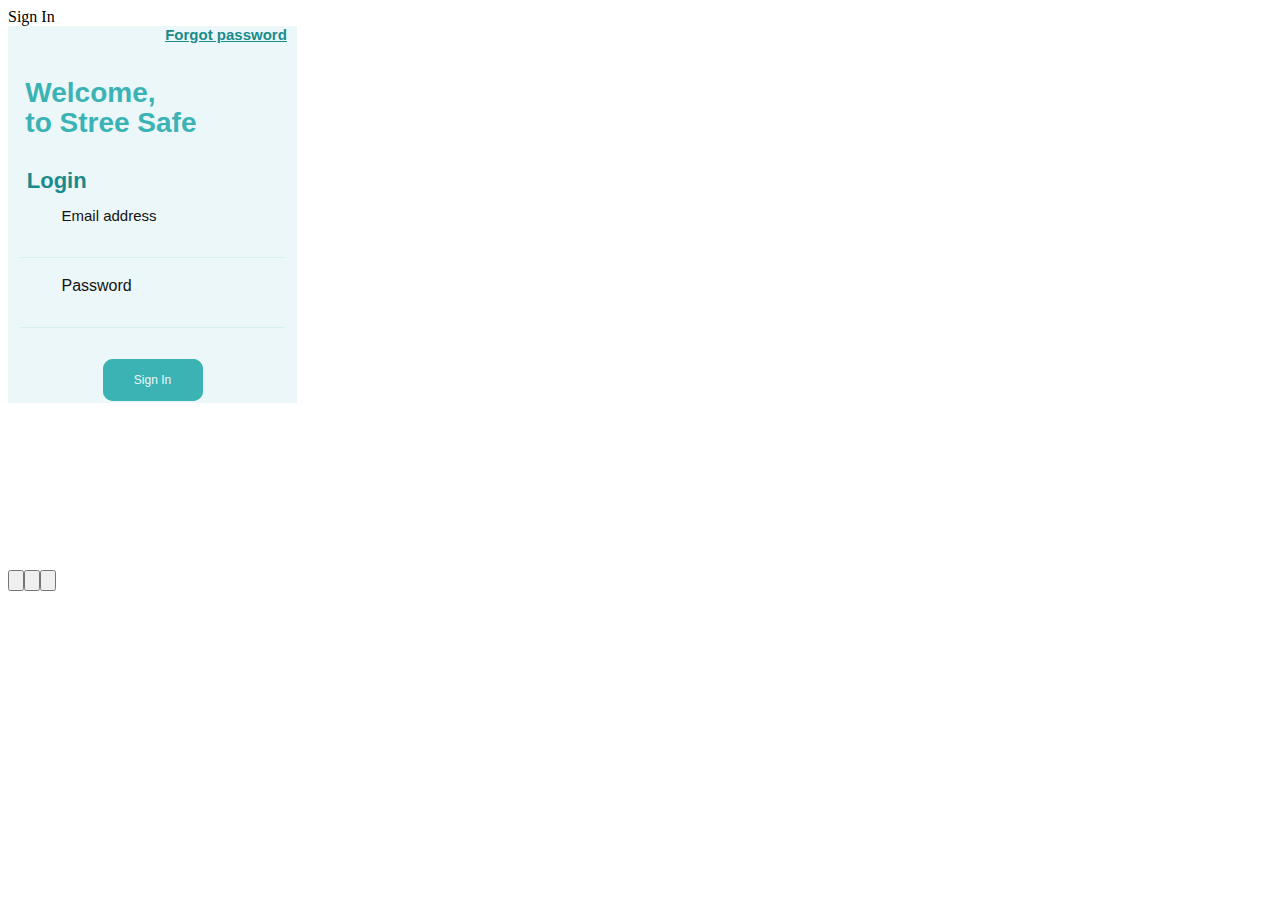
<file: firstpage.html>
<!DOCTYPE html>
<html lang="en">
<head>
    <meta charset="UTF-8">
    <meta http-equiv="X-UA-Compatible" content="IE=edge">
    <meta name="viewport" content="width=device-width, initial-scale=1.0">
    <title>Document</title>
</head>
<body>
    <div class="EditorContainer-sc-1sep28p-0 fmOfVF"><div class="EditorLayout-sc-1sep28p-1 hViPex"><div class="EditorWrapper-sc-3wbkdz-3 idQjHm"><div class="sc-p2ed2-0 fAEonH"><div class="OptionsScreenWrap-sc-1oduxur-0 bbHoXn"><div class="OptionsScreenBarTitle-sc-1oduxur-1 hMQcbV"></div><span class="NamesBar-sc-1mvdl87-0 chcooR"><span class="BaseText-sc-f8arak-0 H6-sc-f8arak-7 ControlName-sc-1mvdl87-2 bISeFA fZUduL guOmfW">Sign In</span></span></div><div id="editor" style="width: 289px; height: 544px; position: relative;"><div apphive-component="View" style="position: relative; background-color: transparent; width: 289px; height: 544px; max-width: 289px; min-width: 289px; max-height: 544px; min-height: 544px; display: flex; flex-direction: column;"><div apphive-component="View" style="width: 100%; height: 100%; position: absolute; top: 0px; left: 0px; max-width: 100%; min-width: 100%; max-height: 100%; min-height: 100%; display: flex; flex-direction: column;"><div apphive-component="View" style="width: 100%; height: 100%; max-width: 100%; min-width: 100%; max-height: 100%; min-height: 100%; display: flex; flex-direction: column;"><div font-family="Arial" tabindex="0" class="PageButtonWrapper-sc-1vwa3ph-0 iWJlrn"><div class="sc-14oc4hw-0 kEMPjm"><div apphive-component="View" style="flex: 1 1 0%; width: 100%; background-color: rgb(240, 121, 121); max-height: 100%; max-width: 100%; min-width: 100%; display: flex; flex-direction: column;"><div apphive-component="View" style="width: 100%; height: 100%; max-height: 100%; flex-grow: 1; max-width: 100%; min-width: 100%; min-height: 100%; display: flex; flex-direction: column;"><ul id="page_dc5SBhvJT4yiUdy3DeBgce" style="flex-direction: column; justify-content: flex-start; align-items: center; background-color: transparent; width: 100%; flex: 1 1 0%; height: 100%; display: flex; padding: 0px; margin: 0px; list-style: none;"><li role="button" tabindex="0" class="Wrapper-sc-eropbr-0 gkbZdS undefined resizableWrapper innactiveViewResizable" style="width: 100%; height: 10%; background: rgb(235, 247, 248); flex-direction: column; padding: 0px; margin: 0px; list-style-type: none; font-family: Arial; border-color: transparent; border-width: 0px;"><span><div apphive-component="View" style="flex-direction: row; padding: 0px; margin: 0px; border-width: 0px; background-color: rgb(235, 247, 248); width: 100%; height: 100%; max-width: 100%; min-width: 100%; max-height: 100%; min-height: 100%; display: flex;"><div class="InnerWrapper-sc-gunbv-0 fLdTLB" style="width: 50%; height: 100%; flex-direction: column; justify-content: space-between; align-items: flex-start; padding: 0px; margin: 0px; min-height: 100%; border-style: none;"><div apphive-component="View" style="width: 100%; height: 100%; max-width: 100%; min-width: 100%; max-height: 100%; min-height: 100%; display: flex; flex-direction: column;"><ul id="2Mi7MzMQTbV1AfWzPrdBKH" style="flex-direction: column; justify-content: space-between; align-items: flex-start; padding: 0px; margin: 0px; border-width: 0px; background-color: transparent; width: 100%; height: 100%; display: flex; list-style: none;"></ul></div></div><div class="InnerWrapper-sc-gunbv-0 fLdTLB" style="width: 50%; height: 100%; flex-direction: column; justify-content: center; align-items: center; padding: 0px; margin: 0px; min-height: 100%; border-style: none;"><div apphive-component="View" style="width: 100%; height: 100%; max-width: 100%; min-width: 100%; max-height: 100%; min-height: 100%; display: flex; flex-direction: column;"><ul id="9aiHbV8yusFQGzXDNuXtPj" style="flex-direction: column; justify-content: center; align-items: center; padding: 0px; margin: 0px; border-width: 0px; background-color: transparent; width: 100%; height: 100%; display: flex; list-style: none;"><li role="button" tabindex="0" class="Wrapper-sc-eropbr-0 gkbZdS undefined resizableWrapper innactiveViewResizable" style="width: 100%; height: 100%; flex-direction: column; padding: 0px; margin: 0px; list-style-type: none; font-family: Arial; border-color: transparent; border-width: 0px;"><span><div apphive-component="View" style="flex-direction: row; padding: 0px; margin: 0px; border-width: 0px; width: 100%; height: 100%; max-width: 100%; min-width: 100%; max-height: 100%; min-height: 100%; display: flex;"><div class="InnerWrapper-sc-gunbv-0 fLdTLB" style="width: 100%; height: 100%; flex-direction: column; justify-content: center; align-items: center; padding: 0px; margin: 0px; min-height: 100%; border-style: none;"><div apphive-component="View" style="width: 100%; height: 100%; max-width: 100%; min-width: 100%; max-height: 100%; min-height: 100%; display: flex; flex-direction: column;"><ul id="wLeAAe1FLDmpUprJcPmpEq" style="flex-direction: column; justify-content: center; align-items: center; padding: 0px; margin: 0px; border-width: 0px; background-color: transparent; width: 100%; height: 100%; display: flex; list-style: none;"><li role="button" tabindex="0" class="Wrapper-sc-eropbr-0 gkbZdS undefined resizableWrapper" style="width: 86%; height: 21px; margin: 0px; color: rgb(25, 139, 141); background: transparent; text-align: right; font-weight: bold; text-decoration: underline; padding: 0px; font-size: 15px; list-style-type: none; font-family: Arial; border-color: transparent; border-width: 0px;"><span><div apphive-component="View" style="width: 100%; height: 100%; padding: 0px; margin: 0px; background: transparent; border-width: 0px; max-width: 100%; min-width: 100%; max-height: 100%; min-height: 100%; display: flex; flex-direction: column;"><div style="color: rgb(25, 139, 141); font-size: 15px; text-align: right; font-weight: bold; font-style: normal; text-decoration-line: underline; white-space: pre-wrap;">Forgot password</div></div></span></li></ul></div></div></div></span></li></ul></div></div></div></span></li><li role="button" tabindex="0" class="Wrapper-sc-eropbr-0 gkbZdS undefined resizableWrapper innactiveViewResizable" style="width: 100%; height: 71%; background: rgb(235, 247, 248); flex-direction: column; padding: 0px; margin: 0px; list-style-type: none; font-family: Arial; border-color: transparent; border-width: 0px;"><span><div apphive-component="View" style="flex-direction: row; padding: 30px 0px 0px; margin: 0px; border-width: 0px; background-color: rgb(235, 247, 248); width: 100%; height: 100%; max-width: 100%; min-width: 100%; max-height: 100%; min-height: 100%; display: flex;"><div class="InnerWrapper-sc-gunbv-0 fLdTLB" style="width: 100%; height: 100%; flex-direction: column; justify-content: flex-start; align-items: center; padding: 0px; margin: 0px; min-height: 100%; border-style: none;"><div apphive-component="View" style="width: 100%; height: 100%; max-width: 100%; min-width: 100%; max-height: 100%; min-height: 100%; display: flex; flex-direction: column;"><ul id="pVAf3Fq6Kkv3YwAHgrjvwP" style="flex-direction: column; justify-content: flex-start; align-items: center; padding: 0px; margin: 0px; border-width: 0px; background-color: transparent; width: 100%; height: 100%; display: flex; list-style: none;"><li role="button" tabindex="0" class="Wrapper-sc-eropbr-0 gkbZdS undefined resizableWrapper" style="width: 88%; height: 30px; margin: 0px; color: rgb(59, 179, 181); background: transparent; text-align: left; font-weight: bold; padding: 0px; font-size: 28px; list-style-type: none; font-family: Arial; border-color: transparent; border-width: 0px;"><span><div apphive-component="View" style="width: 100%; height: 100%; padding: 0px; margin: 0px; background: transparent; border-width: 0px; max-width: 100%; min-width: 100%; max-height: 100%; min-height: 100%; display: flex; flex-direction: column;"><div style="color: rgb(59, 179, 181); font-size: 28px; text-align: left; font-weight: bold; font-style: normal; text-decoration-line: none; white-space: pre-wrap;">Welcome,</div></div></span></li><li role="button" tabindex="0" class="Wrapper-sc-eropbr-0 gkbZdS undefined resizableWrapper" style="width: 88%; height: 61px; margin: 0px; color: rgb(59, 179, 181); background: transparent; text-align: left; font-weight: bold; padding: 0px; font-size: 28px; list-style-type: none; font-family: Arial; border-color: transparent; border-width: 0px;"><span><div apphive-component="View" style="width: 100%; height: 100%; padding: 0px; margin: 0px; background: transparent; border-width: 0px; max-width: 100%; min-width: 100%; max-height: 100%; min-height: 100%; display: flex; flex-direction: column;"><div style="color: rgb(59, 179, 181); font-size: 28px; text-align: left; font-weight: bold; font-style: normal; text-decoration-line: none; white-space: pre-wrap;">to Stree Safe</div></div></span></li><li role="button" tabindex="0" class="Wrapper-sc-eropbr-0 gkbZdS undefined resizableWrapper" style="width: 87%; height: 39px; margin: 0px; color: rgb(25, 139, 141); background: transparent; text-align: left; font-weight: bold; padding: 0px; font-size: 22px; list-style-type: none; font-family: Arial; border-color: transparent; border-width: 0px;"><span><div apphive-component="View" style="width: 100%; height: 100%; padding: 0px; margin: 0px; background: transparent; border-width: 0px; max-width: 100%; min-width: 100%; max-height: 100%; min-height: 100%; display: flex; flex-direction: column;"><div style="color: rgb(25, 139, 141); font-size: 22px; text-align: left; font-weight: bold; font-style: normal; text-decoration-line: none; white-space: pre-wrap;">Login</div></div></span></li><li role="button" tabindex="0" class="Wrapper-sc-eropbr-0 gkbZdS undefined resizableWrapper innactiveViewResizable" style="width: 92%; height: 50px; margin: 0px 0px 20px; border-color: transparent; border-style: solid; border-width: 0px; flex-direction: column; padding: 0px; list-style-type: none; font-family: Arial;"><span><div apphive-component="View" style="flex-direction: row; padding: 0px; margin: 0px; border-width: 0px 0px 1px; border-color: rgba(196, 232, 233, 0.49); width: 100%; height: 100%; border-style: solid; max-width: 100%; min-width: 100%; max-height: 100%; min-height: 100%; display: flex;"><div class="InnerWrapper-sc-gunbv-0 fLdTLB" style="width: 12%; height: 100%; flex-direction: column; justify-content: center; align-items: center; padding: 0px; margin: 0px; min-height: 100%; border-style: none;"><div apphive-component="View" style="width: 100%; height: 100%; max-width: 100%; min-width: 100%; max-height: 100%; min-height: 100%; display: flex; flex-direction: column;"><ul id="vGHbfyWyX9bPZM4yef3WTH" style="flex-direction: column; justify-content: center; align-items: center; padding: 0px; margin: 0px; border-width: 0px; background-color: transparent; width: 100%; height: 100%; display: flex; list-style: none;"><li role="button" tabindex="0" class="Wrapper-sc-eropbr-0 gkbZdS undefined resizableWrapper" style="width: 20px; height: 20px; color: rgb(25, 139, 141); font-size: 20px; margin: 0px; list-style-type: none; padding: 0px; font-family: Arial; border-color: transparent; border-width: 0px;"><span><div apphive-component="View" style="margin: 0px; display: flex; flex-direction: column;"><div dir="auto" class="css-901oao" style="color: rgb(25, 139, 141); font-family: Feather; font-size: 20px; font-style: normal; font-weight: normal;"></div></div></span></li></ul></div></div><div class="InnerWrapper-sc-gunbv-0 fLdTLB" style="width: 76%; height: 100%; flex-direction: column; justify-content: center; align-items: center; padding: 0px; margin: 0px; min-height: 100%; border-style: none;"><div apphive-component="View" style="width: 100%; height: 100%; max-width: 100%; min-width: 100%; max-height: 100%; min-height: 100%; display: flex; flex-direction: column;"><ul id="fws9S86ZPmpxKHVyjtpmED" style="flex-direction: column; justify-content: center; align-items: center; padding: 0px; margin: 0px; border-width: 0px; background-color: transparent; width: 100%; height: 100%; display: flex; list-style: none;"><li role="button" tabindex="0" class="Wrapper-sc-eropbr-0 gkbZdS undefined resizableWrapper" style="width: 100%; height: 50px; margin: 0px; color: rgb(19, 19, 19); background: transparent; border-color: transparent; padding: 0px; border-radius: 0px; font-size: 15px; list-style-type: none; font-family: Arial; border-width: 0px;"><span><div apphive-component="View" style="width: 100%; height: 100%; margin: 0px; color: rgb(19, 19, 19); background: transparent; border-color: rgb(193, 193, 193); padding: 0px 0px 0px 10px; border-radius: 0px; font-size: 15px; max-width: 100%; min-width: 100%; max-height: 100%; min-height: 100%; display: flex; flex-direction: column;"><div class="DivWrapper-sc-14j8yx8-0 UKgOj" style="width: 100%; height: 100%; color: rgb(19, 19, 19); font-size: 15px; max-width: 100%; min-width: 100%; max-height: 100%; min-height: 100%; display: flex; flex-direction: column;"><div style="width: 100%; color: rgb(19, 19, 19); text-align: left;">Email address</div></div></div></span></li></ul></div></div><div class="InnerWrapper-sc-gunbv-0 fLdTLB" style="width: 12%; height: 100%; flex-direction: column; justify-content: center; align-items: center; padding: 0px; margin: 0px; min-height: 100%; border-style: none;"><div apphive-component="View" style="width: 100%; height: 100%; max-width: 100%; min-width: 100%; max-height: 100%; min-height: 100%; display: flex; flex-direction: column;"><ul id="jPxQDdnYpSANonpo1hrLAb" style="flex-direction: column; justify-content: center; align-items: center; padding: 0px; margin: 0px; border-width: 0px; background-color: transparent; width: 100%; height: 100%; display: flex; list-style: none;"><li role="button" tabindex="0" class="Wrapper-sc-eropbr-0 gkbZdS undefined resizableWrapper" style="width: 26px; height: 26px; color: rgb(25, 139, 141); font-size: 25px; margin: 0px; list-style-type: none; padding: 0px; font-family: Arial; border-color: transparent; border-width: 0px;"><span><div apphive-component="View" style="margin: 0px; display: flex; flex-direction: column;"><div dir="auto" class="css-901oao" style="color: rgb(25, 139, 141); font-family: MaterialIconsRegular; font-size: 25px; font-style: normal; font-weight: normal;"></div></div></span></li></ul></div></div></div></span></li><li role="button" tabindex="0" class="Wrapper-sc-eropbr-0 gkbZdS undefined resizableWrapper innactiveViewResizable" style="width: 92%; height: 50px; margin: 0px 0px 30px; border-color: transparent; border-style: solid; border-width: 0px; flex-direction: column; padding: 0px; list-style-type: none; font-family: Arial;"><span><div apphive-component="View" style="flex-direction: row; padding: 0px; margin: 0px; border-width: 0px 0px 1px; border-color: rgba(196, 232, 233, 0.49); width: 100%; height: 100%; border-style: solid; max-width: 100%; min-width: 100%; max-height: 100%; min-height: 100%; display: flex;"><div class="InnerWrapper-sc-gunbv-0 fLdTLB" style="width: 12%; height: 100%; flex-direction: column; justify-content: center; align-items: center; padding: 0px; margin: 0px; min-height: 100%; border-style: none;"><div apphive-component="View" style="width: 100%; height: 100%; max-width: 100%; min-width: 100%; max-height: 100%; min-height: 100%; display: flex; flex-direction: column;"><ul id="kx2rnFxZV7TcXSYayQ14GW" style="flex-direction: column; justify-content: center; align-items: center; padding: 0px; margin: 0px; border-width: 0px; background-color: transparent; width: 100%; height: 100%; display: flex; list-style: none;"><li role="button" tabindex="0" class="Wrapper-sc-eropbr-0 gkbZdS undefined resizableWrapper" style="width: 20px; height: 20px; color: rgb(25, 139, 141); font-size: 20px; margin: 0px; list-style-type: none; padding: 0px; font-family: Arial; border-color: transparent; border-width: 0px;"><span><div apphive-component="View" style="margin: 0px; display: flex; flex-direction: column;"><div dir="auto" class="css-901oao" style="color: rgb(25, 139, 141); font-family: Feather; font-size: 20px; font-style: normal; font-weight: normal;"></div></div></span></li></ul></div></div><div class="InnerWrapper-sc-gunbv-0 fLdTLB" style="width: 76%; height: 100%; flex-direction: column; justify-content: center; align-items: center; padding: 0px; margin: 0px; min-height: 100%; border-style: none;"><div apphive-component="View" style="width: 100%; height: 100%; max-width: 100%; min-width: 100%; max-height: 100%; min-height: 100%; display: flex; flex-direction: column;"><ul id="jVMem5mscnd5bReouvaWKU" style="flex-direction: column; justify-content: center; align-items: center; padding: 0px; margin: 0px; border-width: 0px; background-color: transparent; width: 100%; height: 100%; display: flex; list-style: none;"><li role="button" tabindex="0" class="Wrapper-sc-eropbr-0 gkbZdS undefined resizableWrapper" style="width: 100%; height: 50px; margin: 0px; color: rgb(19, 19, 19); background: transparent; border-color: transparent; padding: 0px; border-radius: 0px; font-size: 16px; list-style-type: none; font-family: Arial; border-width: 0px;"><span><div apphive-component="View" style="width: 100%; height: 100%; margin: 0px; color: rgb(19, 19, 19); background: transparent; border-color: rgb(193, 193, 193); padding: 0px 0px 0px 10px; border-radius: 0px; font-size: 16px; max-width: 100%; min-width: 100%; max-height: 100%; min-height: 100%; display: flex; flex-direction: column;"><div class="DivWrapper-sc-14j8yx8-0 UKgOj" style="width: 100%; height: 100%; color: rgb(19, 19, 19); font-size: 16px; max-width: 100%; min-width: 100%; max-height: 100%; min-height: 100%; display: flex; flex-direction: column;"><div style="width: 100%; color: rgb(19, 19, 19); text-align: left;">Password</div></div></div></span></li></ul></div></div><div class="InnerWrapper-sc-gunbv-0 fLdTLB" style="width: 12%; height: 100%; flex-direction: column; justify-content: center; align-items: center; padding: 0px; margin: 0px; min-height: 100%; border-style: none;"><div apphive-component="View" style="width: 100%; height: 100%; max-width: 100%; min-width: 100%; max-height: 100%; min-height: 100%; display: flex; flex-direction: column;"><ul id="oiYAJ5oQt7Tog5ySuL2eh5" style="flex-direction: column; justify-content: center; align-items: center; padding: 0px; margin: 0px; border-width: 0px; background-color: transparent; width: 100%; height: 100%; display: flex; list-style: none;"><li role="button" tabindex="0" class="Wrapper-sc-eropbr-0 gkbZdS undefined resizableWrapper" style="width: 26px; height: 26px; color: rgb(25, 139, 141); font-size: 25px; margin: 0px; list-style-type: none; padding: 0px; font-family: Arial; border-color: transparent; border-width: 0px;"><span><div apphive-component="View" style="margin: 0px; display: flex; flex-direction: column;"><div dir="auto" class="css-901oao" style="color: rgb(25, 139, 141); font-family: MaterialIconsRegular; font-size: 25px; font-style: normal; font-weight: normal;"></div></div></span></li></ul></div></div></div></span></li><li role="button" tabindex="0" class="Wrapper-sc-eropbr-0 gkbZdS undefined resizableWrapper" style="width: 100px; height: 42px; margin: 2px; color: rgb(235, 247, 248); background: rgb(59, 179, 181); padding: 0px; border-radius: 10px; font-size: 12px; list-style-type: none; font-family: Arial; border-color: transparent; border-width: 0px;"><span><div apphive-component="View" style="background-color: rgb(59, 179, 181); width: 100%; height: 100%; margin: 0px; border-radius: 10px; flex-direction: row; align-items: center; justify-content: center; overflow: hidden; max-width: 100%; min-width: 100%; max-height: 100%; min-height: 100%; display: flex;"><div style="text-decoration-line: none; color: rgb(235, 247, 248); font-size: 12px; font-weight: normal; font-style: normal; flex-grow: 1; text-align: center;">Sign In </div></div></span></li></ul></div></div></div></span></li><li role="button" tabindex="0" class="Wrapper-sc-eropbr-0 gkbZdS undefined resizableWrapper innactiveViewResizable" style="width: 100%; height: 20%; background: rgb(235, 247, 248); flex-direction: row; padding: 0px; margin: 0px; list-style-type: none; font-family: Arial; border-color: transparent; border-width: 0px;"><span><div apphive-component="View" style="flex-direction: row; padding: 0px; margin: 0px; border-width: 0px; background-color: rgb(235, 247, 248); width: 100%; height: 100%; max-width: 100%; min-width: 100%; max-height: 100%; min-height: 100%; display: flex;"><div class="InnerWrapper-sc-gunbv-0 fLdTLB" style="width: 50%; height: 100%; flex-direction: column; justify-content: flex-start; align-items: center; padding: 0px; margin: 0px; min-height: 100%; border-style: none;"><div apphive-component="View" style="width: 100%; height: 100%; max-width: 100%; min-width: 100%; max-height: 100%; min-height: 100%; display: flex; flex-direction: column;"><ul id="jfTYM4C1FYhicgyP1bbzBq" style="flex-direction: row; justify-content: flex-start; align-items: center; padding: 0px; margin: 0px; border-width: 0px; background-color: transparent; width: 100%; height: 100%; display: flex; list-style: none;"></ul></div></div><div class="InnerWrapper-sc-gunbv-0 fLdTLB" style="width: 50%; height: 100%; flex-direction: column; justify-content: center; align-items: flex-start; padding: 0px; margin: 0px; min-height: 100%; border-style: none;"><div apphive-component="View" style="width: 100%; height: 100%; max-width: 100%; min-width: 100%; max-height: 100%; min-height: 100%; display: flex; flex-direction: column;"><ul id="6twDbgw4zvWSRJ5qfwAQ8E" style="flex-direction: row; justify-content: center; align-items: flex-start; padding: 0px; margin: 0px; border-width: 0px; background-color: transparent; width: 100%; height: 100%; display: flex; list-style: none;"></ul></div></div></div></span></li></ul></div></div></div></div></div></div></div></div><div class="TabsContainer-sc-1gmzo3z-0 fevcXx tabsVertical"><button type="button" class="styles_editorTab__YH8Sb animate "><svg fill="black" xmlns="http://www.w3.org/2000/svg" viewBox="0 0 180 180" class="Icon-sc-lejkwo-0 ikHDMF"><title>IconStyles</title><path d="M119.13,164.64H43.94A35.67,35.67,0,0,1,8.31,129V52.12A35.67,35.67,0,0,1,43.94,16.49H96.27a5.71,5.71,0,1,1,0,11.43H43.94a24.23,24.23,0,0,0-24.2,24.2V129a24.23,24.23,0,0,0,24.2,24.2h75.19a24.23,24.23,0,0,0,24.2-24.2V101.64a5.71,5.71,0,0,1,11.43,0V129A35.67,35.67,0,0,1,119.13,164.64Z"></path><path d="M63.26,99a5.71,5.71,0,0,1-4-9.75L131.46,17a5.71,5.71,0,1,1,8.08,8.08L67.3,97.35A5.7,5.7,0,0,1,63.26,99Z"></path><path d="M93.74,129.51a5.71,5.71,0,0,1-4-9.75l72.24-72.24A5.71,5.71,0,0,1,170,55.59L97.78,127.83A5.7,5.7,0,0,1,93.74,129.51Z"></path><path d="M93.74,129.51a5.7,5.7,0,0,1-4-1.67L59.22,97.36a5.71,5.71,0,1,1,8.08-8.08l30.48,30.48a5.71,5.71,0,0,1-4,9.75Z"></path><path d="M166,57.27a5.7,5.7,0,0,1-4-1.67L131.46,25.12A5.71,5.71,0,0,1,139.54,17L170,47.51a5.71,5.71,0,0,1-4,9.75Z"></path><path d="M63.26,129.51a5.72,5.72,0,0,1-5.71-5.71V93.32a5.71,5.71,0,0,1,11.43,0v30.48A5.72,5.72,0,0,1,63.26,129.51Z"></path><path d="M93.74,129.51H63.26a5.71,5.71,0,1,1,0-11.43H93.74a5.71,5.71,0,1,1,0,11.43Z"></path></svg></button><button type="button" class="styles_editorTab__YH8Sb animate "><svg fill="black" xmlns="http://www.w3.org/2000/svg" viewBox="0 0 180 180" class="Icon-sc-lejkwo-0 ikHDMF"><title>IconDatabase</title><path d="M127.9,126.27H52.1A36,36,0,0,1,16.18,90.35V51.24A36,36,0,0,1,52.1,15.33h75.8a36,36,0,0,1,35.92,35.92V90.36A36,36,0,0,1,127.9,126.27ZM52.1,26.85a24.42,24.42,0,0,0-24.39,24.4V90.36a24.42,24.42,0,0,0,24.39,24.4h75.8a24.43,24.43,0,0,0,24.4-24.4V51.24a24.43,24.43,0,0,0-24.4-24.4Z"></path><path d="M127.9,87.86H52.1A36,36,0,0,1,16.18,51.95a5.76,5.76,0,0,1,11.52,0A24.42,24.42,0,0,0,52.1,76.34h75.8a24.43,24.43,0,0,0,24.4-24.4,5.76,5.76,0,0,1,11.52,0A36,36,0,0,1,127.9,87.86Z"></path><path d="M127.9,164.67H52.1a36,36,0,0,1-35.91-35.92V89.65a5.76,5.76,0,0,1,11.52,0v39.11a24.42,24.42,0,0,0,24.39,24.4h75.8a24.43,24.43,0,0,0,24.4-24.4V89.65a5.76,5.76,0,0,1,11.52,0v39.11A36,36,0,0,1,127.9,164.67Z"></path><path d="M127,143.41a5.76,5.76,0,0,1-4.07-9.84,5.94,5.94,0,0,1,8.14,0,5.83,5.83,0,0,1,1.69,4.07,5.77,5.77,0,0,1-5.76,5.76Z"></path><path d="M127,105a5.76,5.76,0,0,1-4.07-9.84,5.94,5.94,0,0,1,8.14,0,5.76,5.76,0,0,1,1.69,4.07,5.82,5.82,0,0,1-1.69,4.07A5.75,5.75,0,0,1,127,105Z"></path></svg></button><button type="button" class="styles_editorTab__YH8Sb animate "><svg fill="black" xmlns="http://www.w3.org/2000/svg" viewBox="0 0 180 180" class="Icon-sc-lejkwo-0 ikHDMF"><title>IconFunction</title><path d="M134.2,177.1H45.8A42,42,0,0,1,3.9,135.2V44.8A42,42,0,0,1,45.8,2.9h88.4a42,42,0,0,1,41.9,41.9v90.4A42,42,0,0,1,134.2,177.1ZM45.8,16.4A28.43,28.43,0,0,0,17.4,44.8v90.4a28.43,28.43,0,0,0,28.4,28.4h88.4a28.43,28.43,0,0,0,28.4-28.4V44.8a28.43,28.43,0,0,0-28.4-28.4Z"></path><path d="M132.7,86.56l-7.85-5.89L111.11,99,98.84,82.64H78.4l7.16-34c.09-.44,1-.43,1,.11v2h9.82v-2A10.33,10.33,0,0,0,76,46.64l-7.58,36H57.11v9.81h9.2l-8.19,38.89c-.1.44-1,.43-1-.1v-2H47.3v2a10.33,10.33,0,0,0,20.43,2.12l8.6-40.91h17.6l10.3,13.75.74,1L89.5,127.8l7.86,5.89,13.75-18.33,13.74,18.33,7.85-5.89-15.46-20.62Z"></path></svg></button></div></div></div><div class="WrapperOrientationController-sc-16jmgh5-0 eeMalr"></div><div class="LeftToolsAreaWrapper-sc-1ymlkbw-0 jFoXoF"><div class="TopContainer-sc-1ymlkbw-1 cToKaI"></div><div class="MiddleContainer-sc-1ymlkbw-2 dTgRSV"></div><div class="BottomContainer-sc-1ymlkbw-3 wjGKW"></div></div><div class="BottomToolsAreaContainer-sc-1imck0p-0 jKfyIF"><div class="MiddleContainer-sc-1imck0p-1 jjyzOQ"></div></div></div></div>
</body>
</html>
</file>
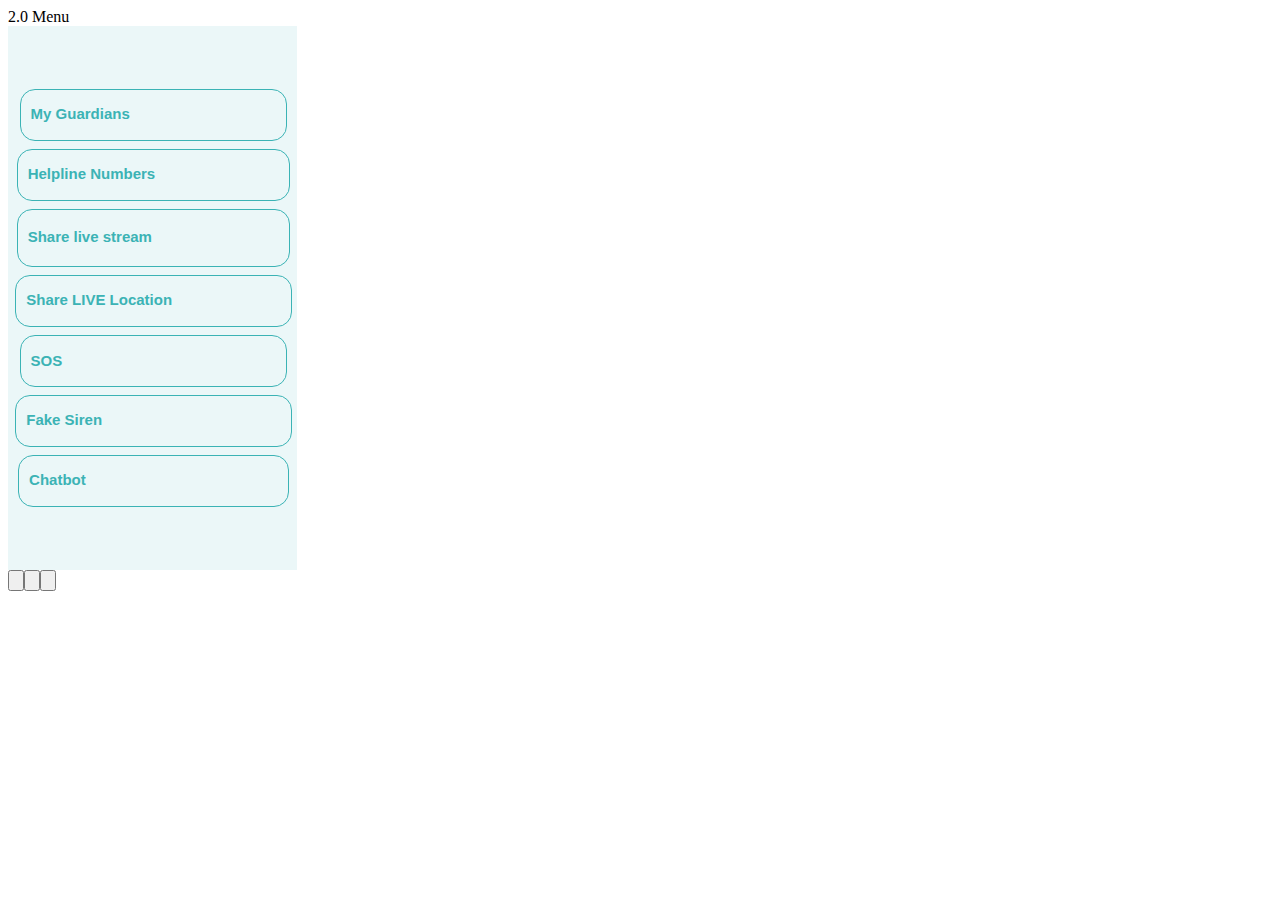
<file: secondpage.html>
<!DOCTYPE html>
<html lang="en">
<head>
    <meta charset="UTF-8">
    <meta http-equiv="X-UA-Compatible" content="IE=edge">
    <meta name="viewport" content="width=device-width, initial-scale=1.0">
    <title>Document</title>
</head>
<body>
    <div class="EditorContainer-sc-1sep28p-0 fmOfVF"><div class="EditorLayout-sc-1sep28p-1 hViPex"><div class="EditorWrapper-sc-3wbkdz-3 idQjHm"><div class="sc-p2ed2-0 fAEonH"><div class="OptionsScreenWrap-sc-1oduxur-0 bbHoXn"><div class="OptionsScreenBarTitle-sc-1oduxur-1 hMQcbV"></div><span class="NamesBar-sc-1mvdl87-0 chcooR"><span class="BaseText-sc-f8arak-0 H6-sc-f8arak-7 ControlName-sc-1mvdl87-2 bISeFA fZUduL guOmfW">2.0 Menu</span></span></div><div id="editor" style="width: 289px; height: 544px; position: relative;"><div apphive-component="View" style="position: relative; background-color: transparent; width: 289px; height: 544px; max-width: 289px; min-width: 289px; max-height: 544px; min-height: 544px; display: flex; flex-direction: column;"><div apphive-component="View" style="width: 100%; height: 100%; position: absolute; top: 0px; left: 0px; max-width: 100%; min-width: 100%; max-height: 100%; min-height: 100%; display: flex; flex-direction: column;"><div apphive-component="View" style="width: 100%; height: 100%; max-width: 100%; min-width: 100%; max-height: 100%; min-height: 100%; display: flex; flex-direction: column;"><div font-family="Arial" tabindex="0" class="PageButtonWrapper-sc-1vwa3ph-0 iWJlrn"><div class="sc-14oc4hw-0 etgpGE"><div apphive-component="View" style="flex: 1 1 0%; width: 100%; background-color: rgb(235, 247, 248); max-height: 100%; max-width: 100%; min-width: 100%; display: flex; flex-direction: column;"><div apphive-component="View" style="width: 100%; height: 100%; max-height: 100%; flex-grow: 1; max-width: 100%; min-width: 100%; min-height: 100%; display: flex; flex-direction: column;"><ul id="page_iMbe7TDSy8pcEqomzwG83f" style="flex-direction: column; justify-content: flex-start; align-items: center; background-color: transparent; width: 100%; flex: 1 1 0%; height: 100%; display: flex; padding: 0px; margin: 0px; list-style: none;"><li role="button" tabindex="0" class="Wrapper-sc-eropbr-0 gkbZdS undefined resizableWrapper innactiveViewResizable" style="width: 100%; height: 10%; background: rgb(235, 247, 248); flex-direction: column; padding: 0px; margin: 0px; list-style-type: none; font-family: Arial; border-color: transparent; border-width: 0px;"><span><div apphive-component="View" style="flex-direction: row; padding: 0px; margin: 0px; border-width: 0px; background-color: rgb(235, 247, 248); width: 100%; height: 100%; max-width: 100%; min-width: 100%; max-height: 100%; min-height: 100%; display: flex;"><div class="InnerWrapper-sc-gunbv-0 fLdTLB" style="width: 20%; height: 100%; flex-direction: column; justify-content: center; align-items: center; padding: 0px; margin: 0px; min-height: 100%; border-style: none;"><div apphive-component="View" style="width: 100%; height: 100%; max-width: 100%; min-width: 100%; max-height: 100%; min-height: 100%; display: flex; flex-direction: column;"><ul id="8rsPBSRUXUVbT1ZGtWrTV4" style="flex-direction: column; justify-content: center; align-items: center; padding: 0px; margin: 0px; border-width: 0px; background-color: transparent; width: 100%; height: 100%; display: flex; list-style: none;"><li role="button" tabindex="0" class="Wrapper-sc-eropbr-0 gkbZdS undefined resizableWrapper innactiveViewResizable" style="width: 100%; height: 50px; flex-direction: column; padding: 0px; margin: 0px; list-style-type: none; font-family: Arial; border-color: transparent; border-width: 0px;"><span><div apphive-component="View" style="flex-direction: row; padding: 0px; margin: 0px; border-width: 0px; width: 100%; height: 100%; max-width: 100%; min-width: 100%; max-height: 100%; min-height: 100%; display: flex;"><div class="InnerWrapper-sc-gunbv-0 fLdTLB" style="width: 100%; height: 100%; flex-direction: column; justify-content: center; align-items: center; padding: 0px; margin: 0px; min-height: 100%; border-style: none;"><div apphive-component="View" style="width: 100%; height: 100%; max-width: 100%; min-width: 100%; max-height: 100%; min-height: 100%; display: flex; flex-direction: column;"><ul id="rWuEiMRQMhB6bSSi2PNSAp" style="flex-direction: column; justify-content: center; align-items: center; padding: 0px; margin: 0px; border-width: 0px; background-color: transparent; width: 100%; height: 100%; display: flex; list-style: none;"><li role="button" tabindex="0" class="Wrapper-sc-eropbr-0 gkbZdS undefined resizableWrapper innactiveViewResizable" style="width: 100%; height: 15px; flex-direction: column; padding: 0px; margin: 0px; list-style-type: none; font-family: Arial; border-color: transparent; border-width: 0px;"><span><div apphive-component="View" style="flex-direction: row; padding: 0px; margin: 0px; border-width: 0px; width: 100%; height: 100%; max-width: 100%; min-width: 100%; max-height: 100%; min-height: 100%; display: flex;"><div class="InnerWrapper-sc-gunbv-0 fLdTLB" style="width: 100%; height: 100%; flex-direction: column; justify-content: center; align-items: center; padding: 0px; margin: 0px; min-height: 100%; border-style: none;"><div apphive-component="View" style="width: 100%; height: 100%; max-width: 100%; min-width: 100%; max-height: 100%; min-height: 100%; display: flex; flex-direction: column;"><ul id="aDNBJF9wSkHnPeK2GqP9h6" style="flex-direction: column; justify-content: center; align-items: center; padding: 0px; margin: 0px; border-width: 0px; background-color: transparent; width: 100%; height: 100%; display: flex; list-style: none;"></ul></div></div></div></span></li><li role="button" tabindex="0" class="Wrapper-sc-eropbr-0 gkbZdS undefined resizableWrapper" style="width: 36px; height: 38px; color: rgb(59, 179, 181); font-size: 36px; margin: 0px; list-style-type: none; padding: 0px; font-family: Arial; border-color: transparent; border-width: 0px;"><span><div apphive-component="View" style="margin: 0px; display: flex; flex-direction: column;"><div dir="auto" class="css-901oao" style="color: rgb(59, 179, 181); font-family: MaterialIconsRegular; font-size: 36px; font-style: normal; font-weight: normal;"></div></div></span></li></ul></div></div></div></span></li></ul></div></div><div class="InnerWrapper-sc-gunbv-0 fLdTLB" style="width: 80%; height: 100%; flex-direction: column; justify-content: center; align-items: center; padding: 0px; margin: 0px; min-height: 100%; border-style: none;"><div apphive-component="View" style="width: 100%; height: 100%; max-width: 100%; min-width: 100%; max-height: 100%; min-height: 100%; display: flex; flex-direction: column;"><ul id="dR9ZZbvaGDxDLfEzRWwHdQ" style="flex-direction: column; justify-content: center; align-items: center; padding: 0px; margin: 0px; border-width: 0px; background-color: transparent; width: 100%; height: 100%; display: flex; list-style: none;"><li role="button" tabindex="0" class="Wrapper-sc-eropbr-0 gkbZdS undefined resizableWrapper innactiveViewResizable" style="width: 82%; height: 26px; background: rgb(235, 247, 248); flex-direction: row; padding: 0px; margin: 0px; list-style-type: none; font-family: Arial; border-color: transparent; border-width: 0px;"><span><div apphive-component="View" style="flex-direction: row; padding: 0px; margin: 0px; border-width: 0px; background-color: rgb(235, 247, 248); width: 100%; height: 100%; max-width: 100%; min-width: 100%; max-height: 100%; min-height: 100%; display: flex;"><div class="InnerWrapper-sc-gunbv-0 fLdTLB" style="width: 100%; height: 100%; flex-direction: column; justify-content: center; align-items: center; padding: 0px; margin: 0px; min-height: 100%; border-style: none;"><div apphive-component="View" style="width: 100%; height: 100%; max-width: 100%; min-width: 100%; max-height: 100%; min-height: 100%; display: flex; flex-direction: column;"><ul id="41KEyvZAHFYnmLTcwW23Kf" style="flex-direction: row; justify-content: center; align-items: center; padding: 0px; margin: 0px; border-width: 0px; background-color: transparent; width: 100%; height: 100%; display: flex; list-style: none;"><li role="button" tabindex="0" class="Wrapper-sc-eropbr-0 gkbZdS undefined resizableWrapper" style="width: 50%; height: auto; margin: 0px 0px 0px -110px; color: rgb(48, 48, 48); background: transparent; text-align: left; font-weight: bold; padding: 0px; font-size: 20px; list-style-type: none; font-family: Arial; border-color: transparent; border-width: 0px;"><span><div apphive-component="View" style="width: 100%; height: auto; padding: 0px; margin: 0px; background: transparent; border-width: 0px; max-width: 100%; min-width: 100%; min-height: auto; display: flex; flex-direction: column;"><div style="color: rgb(48, 48, 48); font-size: 20px; text-align: left; font-weight: bold; font-style: normal; text-decoration-line: none; white-space: pre-wrap;"></div></div></span></li></ul></div></div></div></span></li><li role="button" tabindex="0" class="Wrapper-sc-eropbr-0 gkbZdS undefined resizableWrapper innactiveViewResizable" style="width: 100%; height: 27px; flex-direction: row; padding: 0px; margin: 0px; list-style-type: none; font-family: Arial; border-color: transparent; border-width: 0px;"><span><div apphive-component="View" style="flex-direction: row; padding: 0px; margin: 0px; border-width: 0px; width: 100%; height: 100%; max-width: 100%; min-width: 100%; max-height: 100%; min-height: 100%; display: flex;"><div class="InnerWrapper-sc-gunbv-0 fLdTLB" style="width: 100%; height: 100%; flex-direction: column; justify-content: center; align-items: center; padding: 0px; margin: 0px; min-height: 100%; border-style: none;"><div apphive-component="View" style="width: 100%; height: 100%; max-width: 100%; min-width: 100%; max-height: 100%; min-height: 100%; display: flex; flex-direction: column;"><ul id="3iVXVtPqaegj5LrgY2L9VV" style="flex-direction: row; justify-content: center; align-items: center; padding: 0px; margin: 0px; border-width: 0px; background-color: transparent; width: 100%; height: 100%; display: flex; list-style: none;"><li role="button" tabindex="0" class="Wrapper-sc-eropbr-0 gkbZdS undefined resizableWrapper" style="width: 57%; height: auto; margin: 0px 0px 0px 5px; color: rgb(48, 48, 48); background: transparent; text-align: left; font-weight: bold; padding: 0px; font-size: 20px; list-style-type: none; font-family: Arial; border-color: transparent; border-width: 0px;"><span><div apphive-component="View" style="width: 100%; height: auto; padding: 0px; margin: 0px; background: transparent; border-width: 0px; max-width: 100%; min-width: 100%; min-height: auto; display: flex; flex-direction: column;"><div style="color: rgb(48, 48, 48); font-size: 20px; text-align: left; font-weight: bold; font-style: normal; text-decoration-line: none; white-space: pre-wrap;"></div></div></span></li></ul></div></div></div></span></li></ul></div></div></div></span></li><li role="button" tabindex="0" class="Wrapper-sc-eropbr-0 gkbZdS undefined resizableWrapper innactiveViewResizable" style="width: 100%; height: 90%; background: rgb(235, 247, 248); flex-direction: column; padding: 0px; margin: 0px; list-style-type: none; font-family: Arial; border-color: transparent; border-width: 0px;"><span><div apphive-component="View" style="flex-direction: row; padding: 0px; margin: 0px; border-width: 0px; background-color: rgb(235, 247, 248); width: 100%; height: 100%; max-width: 100%; min-width: 100%; max-height: 100%; min-height: 100%; display: flex;"><div class="InnerWrapper-sc-gunbv-0 fLdTLB" style="width: 100%; height: 100%; flex-direction: column; justify-content: flex-start; align-items: center; padding: 0px; margin: 0px; min-height: 100%; border-style: none;"><div style="width: 100%; height: 100%; overflow: hidden scroll;"><div apphive-component="View" style="width: 100%; height: 100%; max-width: 100%; min-width: 100%; max-height: 100%; min-height: 100%; display: flex; flex-direction: column;"><ul id="u7JNL6mDE3WgkebDNx4MYM" style="flex-direction: column; justify-content: flex-start; align-items: center; padding: 0px; margin: 0px; border-width: 0px; background-color: transparent; width: 100%; min-height: 100%; display: flex; list-style: none;"><li role="button" tabindex="0" class="Wrapper-sc-eropbr-0 gkbZdS undefined resizableWrapper innactiveViewResizable" style="width: 92%; height: 50px; margin: 10px 0px 0px; border-color: transparent; border-style: solid; border-width: 0px; flex-direction: column; padding: 0px; border-radius: 15px; list-style-type: none; font-family: Arial;"><span><div apphive-component="View" style="flex-direction: row; padding: 0px; margin: 0px; border-radius: 15px; border-width: 1px; border-color: rgb(59, 179, 181); width: 100%; height: 100%; border-style: solid; max-width: 100%; min-width: 100%; max-height: 100%; min-height: 100%; display: flex;"><div class="InnerWrapper-sc-gunbv-0 fLdTLB" style="width: 66%; height: 100%; flex-direction: column; justify-content: center; align-items: center; padding: 0px; margin: 0px; min-height: 100%; border-style: none;"><div apphive-component="View" style="width: 100%; height: 100%; max-width: 100%; min-width: 100%; max-height: 100%; min-height: 100%; display: flex; flex-direction: column;"><ul id="9Rzf4fL2wgrpuvEEA5Ed2p" style="flex-direction: column; justify-content: center; align-items: center; padding: 0px; margin: 0px; border-width: 0px; background-color: transparent; width: 100%; height: 100%; display: flex; list-style: none;"><li role="button" tabindex="0" class="Wrapper-sc-eropbr-0 gkbZdS undefined resizableWrapper" style="width: 100%; height: 21px; margin: 0px; color: rgb(59, 179, 181); background: transparent; text-align: left; font-weight: bold; padding: 0px; font-size: 15px; list-style-type: none; font-family: Arial; border-color: transparent; border-width: 0px;"><span><div apphive-component="View" style="width: 100%; height: 100%; padding: 0px 0px 0px 10px; margin: 0px; background: transparent; border-width: 0px; max-width: 100%; min-width: 100%; max-height: 100%; min-height: 100%; display: flex; flex-direction: column;"><div style="color: rgb(59, 179, 181); font-size: 15px; text-align: left; font-weight: bold; font-style: normal; text-decoration-line: none; white-space: pre-wrap;">My Guardians </div></div></span></li></ul></div></div><div class="InnerWrapper-sc-gunbv-0 fLdTLB" style="width: 34%; height: 100%; flex-direction: column; justify-content: center; align-items: flex-end; padding: 0px; margin: 0px; min-height: 100%; border-style: none;"><div apphive-component="View" style="width: 100%; height: 100%; max-width: 100%; min-width: 100%; max-height: 100%; min-height: 100%; display: flex; flex-direction: column;"><ul id="5RWpiLTJccekkGnPuc8vju" style="flex-direction: column; justify-content: center; align-items: flex-end; padding: 0px; margin: 0px; border-width: 0px; background-color: transparent; width: 100%; height: 100%; display: flex; list-style: none;"><li role="button" tabindex="0" class="Wrapper-sc-eropbr-0 gkbZdS undefined resizableWrapper" style="width: 26px; height: 30px; margin: 0px 20px 0px 0px; color: rgb(59, 179, 181); font-size: 30px; list-style-type: none; padding: 0px; font-family: Arial; border-color: transparent; border-width: 0px;"><span><div apphive-component="View" style="margin: 0px; display: flex; flex-direction: column;"><div dir="auto" class="css-901oao" style="color: rgb(59, 179, 181); font-family: MaterialIconsRegular; font-size: 30px; font-style: normal; font-weight: normal;"></div></div></span></li></ul></div></div></div></span></li><li role="button" tabindex="0" class="Wrapper-sc-eropbr-0 gkbZdS undefined resizableWrapper innactiveViewResizable" style="width: 94%; height: 50px; margin: 10px 0px 0px; border-color: transparent; border-style: solid; border-width: 0px; flex-direction: column; padding: 0px; border-radius: 15px; list-style-type: none; font-family: Arial;"><span><div apphive-component="View" style="flex-direction: row; padding: 0px; margin: 0px; border-radius: 15px; border-width: 1px; border-color: rgb(59, 179, 181); width: 100%; height: 100%; border-style: solid; max-width: 100%; min-width: 100%; max-height: 100%; min-height: 100%; display: flex;"><div class="InnerWrapper-sc-gunbv-0 fLdTLB" style="width: 66%; height: 100%; flex-direction: column; justify-content: center; align-items: center; padding: 0px; margin: 0px; min-height: 100%; border-style: none;"><div apphive-component="View" style="width: 100%; height: 100%; max-width: 100%; min-width: 100%; max-height: 100%; min-height: 100%; display: flex; flex-direction: column;"><ul id="h57oL21ZamkDpZkyQepLLT" style="flex-direction: column; justify-content: center; align-items: center; padding: 0px; margin: 0px; border-width: 0px; background-color: transparent; width: 100%; height: 100%; display: flex; list-style: none;"><li role="button" tabindex="0" class="Wrapper-sc-eropbr-0 gkbZdS undefined resizableWrapper" style="width: 100%; height: 21px; margin: 0px; color: rgb(59, 179, 181); background: transparent; text-align: left; font-weight: bold; padding: 0px; font-size: 15px; list-style-type: none; font-family: Arial; border-color: transparent; border-width: 0px;"><span><div apphive-component="View" style="width: 100%; height: 100%; padding: 0px 0px 0px 10px; margin: 0px; background: transparent; border-width: 0px; max-width: 100%; min-width: 100%; max-height: 100%; min-height: 100%; display: flex; flex-direction: column;"><div style="color: rgb(59, 179, 181); font-size: 15px; text-align: left; font-weight: bold; font-style: normal; text-decoration-line: none; white-space: pre-wrap;">Helpline Numbers</div></div></span></li></ul></div></div><div class="InnerWrapper-sc-gunbv-0 fLdTLB" style="width: 34%; height: 100%; flex-direction: column; justify-content: center; align-items: flex-end; padding: 0px; margin: 0px; min-height: 100%; border-style: none;"><div apphive-component="View" style="width: 100%; height: 100%; max-width: 100%; min-width: 100%; max-height: 100%; min-height: 100%; display: flex; flex-direction: column;"><ul id="8wzfh2e5jDMCCnQirha6eX" style="flex-direction: column; justify-content: center; align-items: flex-end; padding: 0px; margin: 0px; border-width: 0px; background-color: transparent; width: 100%; height: 100%; display: flex; list-style: none;"><li role="button" tabindex="0" class="Wrapper-sc-eropbr-0 gkbZdS undefined resizableWrapper" style="width: 18px; height: 19px; margin: 0px 20px 0px 0px; color: rgb(59, 179, 181); font-size: 30px; list-style-type: none; padding: 0px; font-family: Arial; border-color: transparent; border-width: 0px;"><span><div apphive-component="View" style="margin: 0px; display: flex; flex-direction: column;"><div dir="auto" class="css-901oao" style="color: rgb(59, 179, 181); font-family: MaterialIconsRegular; font-size: 30px; font-style: normal; font-weight: normal;"></div></div></span></li></ul></div></div></div></span></li><li role="button" tabindex="0" class="Wrapper-sc-eropbr-0 gkbZdS undefined resizableWrapper innactiveViewResizable" style="width: 94%; height: 56px; margin: 10px 0px 0px; border-color: transparent; border-style: solid; border-width: 0px; flex-direction: column; padding: 0px; border-radius: 15px; list-style-type: none; font-family: Arial;"><span><div apphive-component="View" style="flex-direction: row; padding: 0px; margin: 0px; border-radius: 15px; border-width: 1px; border-color: rgb(59, 179, 181); width: 100%; height: 100%; border-style: solid; max-width: 100%; min-width: 100%; max-height: 100%; min-height: 100%; display: flex;"><div class="InnerWrapper-sc-gunbv-0 fLdTLB" style="width: 66%; height: 100%; flex-direction: column; justify-content: center; align-items: center; padding: 0px; margin: 0px; min-height: 100%; border-style: none;"><div apphive-component="View" style="width: 100%; height: 100%; max-width: 100%; min-width: 100%; max-height: 100%; min-height: 100%; display: flex; flex-direction: column;"><ul id="3ZT7fy5Q5JBQECxVPQZwdX" style="flex-direction: column; justify-content: center; align-items: center; padding: 0px; margin: 0px; border-width: 0px; background-color: transparent; width: 100%; height: 100%; display: flex; list-style: none;"><li role="button" tabindex="0" class="Wrapper-sc-eropbr-0 gkbZdS undefined resizableWrapper" style="width: 100%; height: 21px; margin: 0px; color: rgb(59, 179, 181); background: transparent; text-align: left; font-weight: bold; padding: 0px; font-size: 15px; list-style-type: none; font-family: Arial; border-color: transparent; border-width: 0px;"><span><div apphive-component="View" style="width: 100%; height: 100%; padding: 0px 0px 0px 10px; margin: 0px; background: transparent; border-width: 0px; max-width: 100%; min-width: 100%; max-height: 100%; min-height: 100%; display: flex; flex-direction: column;"><div style="color: rgb(59, 179, 181); font-size: 15px; text-align: left; font-weight: bold; font-style: normal; text-decoration-line: none; white-space: pre-wrap;">Share live stream</div></div></span></li></ul></div></div><div class="InnerWrapper-sc-gunbv-0 fLdTLB" style="width: 34%; height: 100%; flex-direction: column; justify-content: center; align-items: flex-end; padding: 0px; margin: 0px; min-height: 100%; border-style: none;"><div apphive-component="View" style="width: 100%; height: 100%; max-width: 100%; min-width: 100%; max-height: 100%; min-height: 100%; display: flex; flex-direction: column;"><ul id="2NKEWN1ZTvex35NWUFJ7VW" style="flex-direction: column; justify-content: center; align-items: flex-end; padding: 0px; margin: 0px; border-width: 0px; background-color: transparent; width: 100%; height: 100%; display: flex; list-style: none;"><li role="button" tabindex="0" class="Wrapper-sc-eropbr-0 gkbZdS undefined resizableWrapper" style="width: 26px; height: 30px; margin: 0px 20px 0px 0px; color: rgb(59, 179, 181); font-size: 30px; list-style-type: none; padding: 0px; font-family: Arial; border-color: transparent; border-width: 0px;"><span><div apphive-component="View" style="margin: 0px; display: flex; flex-direction: column;"><div dir="auto" class="css-901oao" style="color: rgb(59, 179, 181); font-family: MaterialIconsRegular; font-size: 30px; font-style: normal; font-weight: normal;"></div></div></span></li></ul></div></div></div></span></li><li role="button" tabindex="0" class="Wrapper-sc-eropbr-0 gkbZdS undefined resizableWrapper innactiveViewResizable" style="width: 95%; height: 50px; margin: 10px 0px 0px; border-color: transparent; border-style: solid; border-width: 0px; flex-direction: column; padding: 0px; border-radius: 15px; list-style-type: none; font-family: Arial;"><span><div apphive-component="View" style="flex-direction: row; padding: 0px; margin: 0px; border-radius: 15px; border-width: 1px; border-color: rgb(59, 179, 181); width: 100%; height: 100%; border-style: solid; max-width: 100%; min-width: 100%; max-height: 100%; min-height: 100%; display: flex;"><div class="InnerWrapper-sc-gunbv-0 fLdTLB" style="width: 66%; height: 100%; flex-direction: column; justify-content: center; align-items: center; padding: 0px; margin: 0px; min-height: 100%; border-style: none;"><div apphive-component="View" style="width: 100%; height: 100%; max-width: 100%; min-width: 100%; max-height: 100%; min-height: 100%; display: flex; flex-direction: column;"><ul id="35WE5aRuso394hRCa7HvEJ" style="flex-direction: column; justify-content: center; align-items: center; padding: 0px; margin: 0px; border-width: 0px; background-color: transparent; width: 100%; height: 100%; display: flex; list-style: none;"><li role="button" tabindex="0" class="Wrapper-sc-eropbr-0 gkbZdS undefined resizableWrapper" style="width: 100%; height: 21px; margin: 0px; color: rgb(59, 179, 181); background: transparent; text-align: left; font-weight: bold; padding: 0px; font-size: 15px; list-style-type: none; font-family: Arial; border-color: transparent; border-width: 0px;"><span><div apphive-component="View" style="width: 100%; height: 100%; padding: 0px 0px 0px 10px; margin: 0px; background: transparent; border-width: 0px; max-width: 100%; min-width: 100%; max-height: 100%; min-height: 100%; display: flex; flex-direction: column;"><div style="color: rgb(59, 179, 181); font-size: 15px; text-align: left; font-weight: bold; font-style: normal; text-decoration-line: none; white-space: pre-wrap;">Share LIVE Location </div></div></span></li></ul></div></div><div class="InnerWrapper-sc-gunbv-0 fLdTLB" style="width: 34%; height: 100%; flex-direction: column; justify-content: center; align-items: flex-end; padding: 0px; margin: 0px; min-height: 100%; border-style: none;"><div apphive-component="View" style="width: 100%; height: 100%; max-width: 100%; min-width: 100%; max-height: 100%; min-height: 100%; display: flex; flex-direction: column;"><ul id="mtMrp37DvkZMvzVGcg4FCj" style="flex-direction: column; justify-content: center; align-items: flex-end; padding: 0px; margin: 0px; border-width: 0px; background-color: transparent; width: 100%; height: 100%; display: flex; list-style: none;"><li role="button" tabindex="0" class="Wrapper-sc-eropbr-0 gkbZdS undefined resizableWrapper" style="width: 20px; height: 31px; margin: 0px 20px 0px 0px; color: rgb(59, 179, 181); font-size: 30px; list-style-type: none; padding: 0px; font-family: Arial; border-color: transparent; border-width: 0px;"><span><div apphive-component="View" style="margin: 0px; display: flex; flex-direction: column;"><div dir="auto" class="css-901oao" style="color: rgb(59, 179, 181); font-family: MaterialIconsRegular; font-size: 30px; font-style: normal; font-weight: normal;"></div></div></span></li></ul></div></div></div></span></li><li role="button" tabindex="0" class="Wrapper-sc-eropbr-0 gkbZdS undefined resizableWrapper innactiveViewResizable" style="width: 92%; height: 50px; margin: 10px 0px 0px; border-color: transparent; border-style: solid; border-width: 0px; flex-direction: column; padding: 0px; border-radius: 15px; list-style-type: none; font-family: Arial;"><span><div apphive-component="View" style="flex-direction: row; padding: 0px; margin: 0px; border-radius: 15px; border-width: 1px; border-color: rgb(59, 179, 181); width: 100%; height: 100%; border-style: solid; max-width: 100%; min-width: 100%; max-height: 100%; min-height: 100%; display: flex;"><div class="InnerWrapper-sc-gunbv-0 fLdTLB" style="width: 66%; height: 100%; flex-direction: column; justify-content: center; align-items: center; padding: 0px; margin: 0px; min-height: 100%; border-style: none;"><div apphive-component="View" style="width: 100%; height: 100%; max-width: 100%; min-width: 100%; max-height: 100%; min-height: 100%; display: flex; flex-direction: column;"><ul id="7u6ACyQ45kyEH5mLD7CFdb" style="flex-direction: column; justify-content: center; align-items: center; padding: 0px; margin: 0px; border-width: 0px; background-color: transparent; width: 100%; height: 100%; display: flex; list-style: none;"><li role="button" tabindex="0" class="Wrapper-sc-eropbr-0 gkbZdS undefined resizableWrapper" style="width: 100%; height: 19px; margin: 0px; color: rgb(59, 179, 181); background: transparent; text-align: left; font-weight: bold; padding: 0px; font-size: 15px; list-style-type: none; font-family: Arial; border-color: transparent; border-width: 0px;"><span><div apphive-component="View" style="width: 100%; height: 100%; padding: 0px 0px 0px 10px; margin: 0px; background: transparent; border-width: 0px; max-width: 100%; min-width: 100%; max-height: 100%; min-height: 100%; display: flex; flex-direction: column;"><div style="color: rgb(59, 179, 181); font-size: 15px; text-align: left; font-weight: bold; font-style: normal; text-decoration-line: none; white-space: pre-wrap;">SOS</div></div></span></li></ul></div></div><div class="InnerWrapper-sc-gunbv-0 fLdTLB" style="width: 34%; height: 100%; flex-direction: column; justify-content: center; align-items: flex-end; padding: 0px; margin: 0px; min-height: 100%; border-style: none;"><div apphive-component="View" style="width: 100%; height: 100%; max-width: 100%; min-width: 100%; max-height: 100%; min-height: 100%; display: flex; flex-direction: column;"><ul id="qQAJv5oRj436z8g4qYf5iM" style="flex-direction: column; justify-content: center; align-items: flex-end; padding: 0px; margin: 0px; border-width: 0px; background-color: transparent; width: 100%; height: 100%; display: flex; list-style: none;"><li role="button" tabindex="0" class="Wrapper-sc-eropbr-0 gkbZdS undefined resizableWrapper" style="width: 32px; height: 21px; margin: 0px; list-style-type: none; padding: 0px; font-family: Arial; border-color: transparent; border-width: 0px;"><span><div apphive-component="View" style="width: 100%; height: 100%; margin: 0px; align-items: center; justify-content: center; max-width: 100%; min-width: 100%; max-height: 100%; min-height: 100%; display: flex; flex-direction: column;"><div class="BaseBar-sc-1jn9nx4-0 gRbKIS"><div class="InnerBall-sc-1jn9nx4-1 liCmpt"></div></div></div></span></li></ul></div></div></div></span></li><li role="button" tabindex="0" class="Wrapper-sc-eropbr-0 gkbZdS undefined resizableWrapper innactiveViewResizable" style="width: 95%; height: 50px; margin: 10px 0px 0px; border-color: transparent; border-style: solid; border-width: 0px; flex-direction: column; padding: 0px; border-radius: 15px; list-style-type: none; font-family: Arial;"><span><div apphive-component="View" style="flex-direction: row; padding: 0px; margin: 0px; border-radius: 15px; border-width: 1px; border-color: rgb(59, 179, 181); width: 100%; height: 100%; border-style: solid; max-width: 100%; min-width: 100%; max-height: 100%; min-height: 100%; display: flex;"><div class="InnerWrapper-sc-gunbv-0 fLdTLB" style="width: 66%; height: 100%; flex-direction: column; justify-content: center; align-items: center; padding: 0px; margin: 0px; min-height: 100%; border-style: none;"><div apphive-component="View" style="width: 100%; height: 100%; max-width: 100%; min-width: 100%; max-height: 100%; min-height: 100%; display: flex; flex-direction: column;"><ul id="x3Vx6rvHehREjS8DQR6NYj" style="flex-direction: column; justify-content: center; align-items: center; padding: 0px; margin: 0px; border-width: 0px; background-color: transparent; width: 100%; height: 100%; display: flex; list-style: none;"><li role="button" tabindex="0" class="Wrapper-sc-eropbr-0 gkbZdS undefined resizableWrapper" style="width: 100%; height: 21px; margin: 0px; color: rgb(59, 179, 181); background: transparent; text-align: left; font-weight: bold; padding: 0px; font-size: 15px; list-style-type: none; font-family: Arial; border-color: transparent; border-width: 0px;"><span><div apphive-component="View" style="width: 100%; height: 100%; padding: 0px 0px 0px 10px; margin: 0px; background: transparent; border-width: 0px; max-width: 100%; min-width: 100%; max-height: 100%; min-height: 100%; display: flex; flex-direction: column;"><div style="color: rgb(59, 179, 181); font-size: 15px; text-align: left; font-weight: bold; font-style: normal; text-decoration-line: none; white-space: pre-wrap;">Fake Siren</div></div></span></li></ul></div></div><div class="InnerWrapper-sc-gunbv-0 fLdTLB" style="width: 34%; height: 100%; flex-direction: column; justify-content: center; align-items: flex-end; padding: 0px; margin: 0px; min-height: 100%; border-style: none;"><div apphive-component="View" style="width: 100%; height: 100%; max-width: 100%; min-width: 100%; max-height: 100%; min-height: 100%; display: flex; flex-direction: column;"><ul id="33D2uebsW7eFtfMEbJwiLs" style="flex-direction: column; justify-content: center; align-items: flex-end; padding: 0px; margin: 0px; border-width: 0px; background-color: transparent; width: 100%; height: 100%; display: flex; list-style: none;"><li role="button" tabindex="0" class="Wrapper-sc-eropbr-0 gkbZdS undefined resizableWrapper" style="width: 36px; height: 20px; margin: 0px; list-style-type: none; padding: 0px; font-family: Arial; border-color: transparent; border-width: 0px;"><span><div apphive-component="View" style="width: 100%; height: 100%; margin: 0px; align-items: center; justify-content: center; max-width: 100%; min-width: 100%; max-height: 100%; min-height: 100%; display: flex; flex-direction: column;"><div class="BaseBar-sc-1jn9nx4-0 gRbKIS"><div class="InnerBall-sc-1jn9nx4-1 liCmpt"></div></div></div></span></li></ul></div></div></div></span></li><li role="button" tabindex="0" class="Wrapper-sc-eropbr-0 gkbZdS undefined resizableWrapper innactiveViewResizable" style="width: 93%; height: 50px; margin: 10px 0px 0px; border-color: transparent; border-style: solid; border-width: 0px; flex-direction: column; padding: 0px; border-radius: 15px; list-style-type: none; font-family: Arial;"><span><div apphive-component="View" style="flex-direction: row; padding: 0px; margin: 0px; border-radius: 15px; border-width: 1px; border-color: rgb(59, 179, 181); width: 100%; height: 100%; border-style: solid; max-width: 100%; min-width: 100%; max-height: 100%; min-height: 100%; display: flex;"><div class="InnerWrapper-sc-gunbv-0 fLdTLB" style="width: 66%; height: 100%; flex-direction: column; justify-content: center; align-items: center; padding: 0px; margin: 0px; min-height: 100%; border-style: none;"><div apphive-component="View" style="width: 100%; height: 100%; max-width: 100%; min-width: 100%; max-height: 100%; min-height: 100%; display: flex; flex-direction: column;"><ul id="dAyw5bPDfFAGggZ3rF3WWh" style="flex-direction: column; justify-content: center; align-items: center; padding: 0px; margin: 0px; border-width: 0px; background-color: transparent; width: 100%; height: 100%; display: flex; list-style: none;"><li role="button" tabindex="0" class="Wrapper-sc-eropbr-0 gkbZdS undefined resizableWrapper" style="width: 100%; height: 21px; margin: 0px; color: rgb(59, 179, 181); background: transparent; text-align: left; font-weight: bold; padding: 0px; font-size: 15px; list-style-type: none; font-family: Arial; border-color: transparent; border-width: 0px;"><span><div apphive-component="View" style="width: 100%; height: 100%; padding: 0px 0px 0px 10px; margin: 0px; background: transparent; border-width: 0px; max-width: 100%; min-width: 100%; max-height: 100%; min-height: 100%; display: flex; flex-direction: column;"><div style="color: rgb(59, 179, 181); font-size: 15px; text-align: left; font-weight: bold; font-style: normal; text-decoration-line: none; white-space: pre-wrap;">Chatbot </div></div></span></li></ul></div></div><div class="InnerWrapper-sc-gunbv-0 fLdTLB" style="width: 34%; height: 100%; flex-direction: column; justify-content: center; align-items: flex-end; padding: 0px; margin: 0px; min-height: 100%; border-style: none;"><div apphive-component="View" style="width: 100%; height: 100%; max-width: 100%; min-width: 100%; max-height: 100%; min-height: 100%; display: flex; flex-direction: column;"><ul id="7DSodobLC3719ifmmyPR3G" style="flex-direction: column; justify-content: center; align-items: flex-end; padding: 0px; margin: 0px; border-width: 0px; background-color: transparent; width: 100%; height: 100%; display: flex; list-style: none;"><li role="button" tabindex="0" class="Wrapper-sc-eropbr-0 gkbZdS undefined resizableWrapper" style="width: 26px; height: 30px; margin: 0px 20px 0px 0px; color: rgb(59, 179, 181); font-size: 30px; list-style-type: none; padding: 0px; font-family: Arial; border-color: transparent; border-width: 0px;"><span><div apphive-component="View" style="margin: 0px; display: flex; flex-direction: column;"><div dir="auto" class="css-901oao" style="color: rgb(59, 179, 181); font-family: MaterialIconsRegular; font-size: 30px; font-style: normal; font-weight: normal;"></div></div></span></li></ul></div></div></div></span></li><li role="button" tabindex="0" class="Wrapper-sc-eropbr-0 gkbZdS undefined resizableWrapper" style="width: 88%; height: 25px; margin: 40px 0px 0px; color: rgb(59, 179, 181); background: transparent; text-align: left; padding: 0px; font-size: 15px; list-style-type: none; font-family: Arial; border-color: transparent; border-width: 0px;"><span><div apphive-component="View" style="width: 100%; height: 100%; padding: 0px; margin: 0px; background: transparent; border-width: 0px; max-width: 100%; min-width: 100%; max-height: 100%; min-height: 100%; display: flex; flex-direction: column;"><div style="color: rgb(59, 179, 181); font-size: 15px; text-align: left; font-weight: normal; font-style: normal; text-decoration-line: none; white-space: pre-wrap;"></div></div></span></li></ul></div></div></div></div></span></li></ul></div></div></div></div></div></div></div></div><div class="TabsContainer-sc-1gmzo3z-0 fevcXx tabsVertical"><button type="button" class="styles_editorTab__YH8Sb animate "><svg fill="black" xmlns="http://www.w3.org/2000/svg" viewBox="0 0 180 180" class="Icon-sc-lejkwo-0 ikHDMF"><title>IconStyles</title><path d="M119.13,164.64H43.94A35.67,35.67,0,0,1,8.31,129V52.12A35.67,35.67,0,0,1,43.94,16.49H96.27a5.71,5.71,0,1,1,0,11.43H43.94a24.23,24.23,0,0,0-24.2,24.2V129a24.23,24.23,0,0,0,24.2,24.2h75.19a24.23,24.23,0,0,0,24.2-24.2V101.64a5.71,5.71,0,0,1,11.43,0V129A35.67,35.67,0,0,1,119.13,164.64Z"></path><path d="M63.26,99a5.71,5.71,0,0,1-4-9.75L131.46,17a5.71,5.71,0,1,1,8.08,8.08L67.3,97.35A5.7,5.7,0,0,1,63.26,99Z"></path><path d="M93.74,129.51a5.71,5.71,0,0,1-4-9.75l72.24-72.24A5.71,5.71,0,0,1,170,55.59L97.78,127.83A5.7,5.7,0,0,1,93.74,129.51Z"></path><path d="M93.74,129.51a5.7,5.7,0,0,1-4-1.67L59.22,97.36a5.71,5.71,0,1,1,8.08-8.08l30.48,30.48a5.71,5.71,0,0,1-4,9.75Z"></path><path d="M166,57.27a5.7,5.7,0,0,1-4-1.67L131.46,25.12A5.71,5.71,0,0,1,139.54,17L170,47.51a5.71,5.71,0,0,1-4,9.75Z"></path><path d="M63.26,129.51a5.72,5.72,0,0,1-5.71-5.71V93.32a5.71,5.71,0,0,1,11.43,0v30.48A5.72,5.72,0,0,1,63.26,129.51Z"></path><path d="M93.74,129.51H63.26a5.71,5.71,0,1,1,0-11.43H93.74a5.71,5.71,0,1,1,0,11.43Z"></path></svg></button><button type="button" class="styles_editorTab__YH8Sb animate "><svg fill="black" xmlns="http://www.w3.org/2000/svg" viewBox="0 0 180 180" class="Icon-sc-lejkwo-0 ikHDMF"><title>IconDatabase</title><path d="M127.9,126.27H52.1A36,36,0,0,1,16.18,90.35V51.24A36,36,0,0,1,52.1,15.33h75.8a36,36,0,0,1,35.92,35.92V90.36A36,36,0,0,1,127.9,126.27ZM52.1,26.85a24.42,24.42,0,0,0-24.39,24.4V90.36a24.42,24.42,0,0,0,24.39,24.4h75.8a24.43,24.43,0,0,0,24.4-24.4V51.24a24.43,24.43,0,0,0-24.4-24.4Z"></path><path d="M127.9,87.86H52.1A36,36,0,0,1,16.18,51.95a5.76,5.76,0,0,1,11.52,0A24.42,24.42,0,0,0,52.1,76.34h75.8a24.43,24.43,0,0,0,24.4-24.4,5.76,5.76,0,0,1,11.52,0A36,36,0,0,1,127.9,87.86Z"></path><path d="M127.9,164.67H52.1a36,36,0,0,1-35.91-35.92V89.65a5.76,5.76,0,0,1,11.52,0v39.11a24.42,24.42,0,0,0,24.39,24.4h75.8a24.43,24.43,0,0,0,24.4-24.4V89.65a5.76,5.76,0,0,1,11.52,0v39.11A36,36,0,0,1,127.9,164.67Z"></path><path d="M127,143.41a5.76,5.76,0,0,1-4.07-9.84,5.94,5.94,0,0,1,8.14,0,5.83,5.83,0,0,1,1.69,4.07,5.77,5.77,0,0,1-5.76,5.76Z"></path><path d="M127,105a5.76,5.76,0,0,1-4.07-9.84,5.94,5.94,0,0,1,8.14,0,5.76,5.76,0,0,1,1.69,4.07,5.82,5.82,0,0,1-1.69,4.07A5.75,5.75,0,0,1,127,105Z"></path></svg></button><button type="button" class="styles_editorTab__YH8Sb animate "><svg fill="black" xmlns="http://www.w3.org/2000/svg" viewBox="0 0 180 180" class="Icon-sc-lejkwo-0 ikHDMF"><title>IconFunction</title><path d="M134.2,177.1H45.8A42,42,0,0,1,3.9,135.2V44.8A42,42,0,0,1,45.8,2.9h88.4a42,42,0,0,1,41.9,41.9v90.4A42,42,0,0,1,134.2,177.1ZM45.8,16.4A28.43,28.43,0,0,0,17.4,44.8v90.4a28.43,28.43,0,0,0,28.4,28.4h88.4a28.43,28.43,0,0,0,28.4-28.4V44.8a28.43,28.43,0,0,0-28.4-28.4Z"></path><path d="M132.7,86.56l-7.85-5.89L111.11,99,98.84,82.64H78.4l7.16-34c.09-.44,1-.43,1,.11v2h9.82v-2A10.33,10.33,0,0,0,76,46.64l-7.58,36H57.11v9.81h9.2l-8.19,38.89c-.1.44-1,.43-1-.1v-2H47.3v2a10.33,10.33,0,0,0,20.43,2.12l8.6-40.91h17.6l10.3,13.75.74,1L89.5,127.8l7.86,5.89,13.75-18.33,13.74,18.33,7.85-5.89-15.46-20.62Z"></path></svg></button></div></div></div><div class="WrapperOrientationController-sc-16jmgh5-0 eeMalr"></div><div class="LeftToolsAreaWrapper-sc-1ymlkbw-0 jFoXoF"><div class="TopContainer-sc-1ymlkbw-1 cToKaI"></div><div class="MiddleContainer-sc-1ymlkbw-2 dTgRSV"></div><div class="BottomContainer-sc-1ymlkbw-3 wjGKW"></div></div><div class="BottomToolsAreaContainer-sc-1imck0p-0 jKfyIF"><div class="MiddleContainer-sc-1imck0p-1 jjyzOQ"></div></div></div></div>
</body>
</html>
</file>
